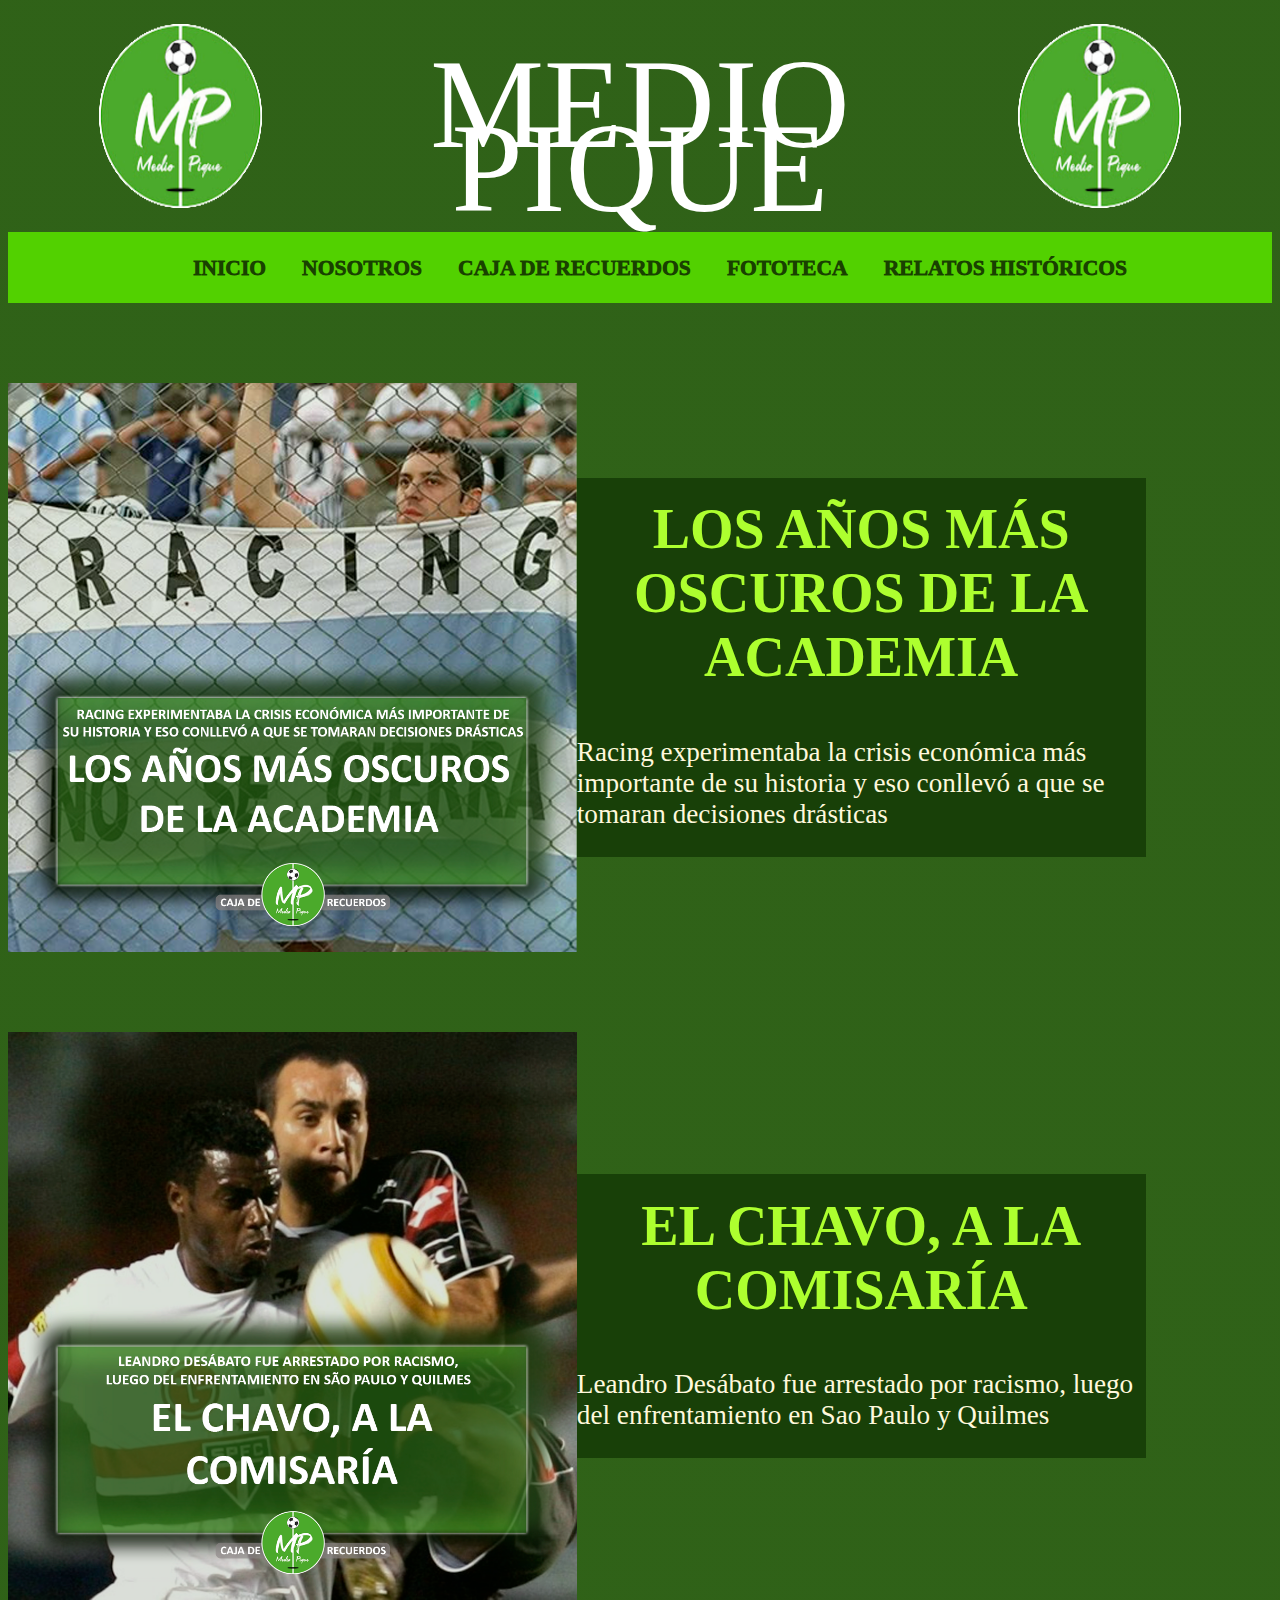
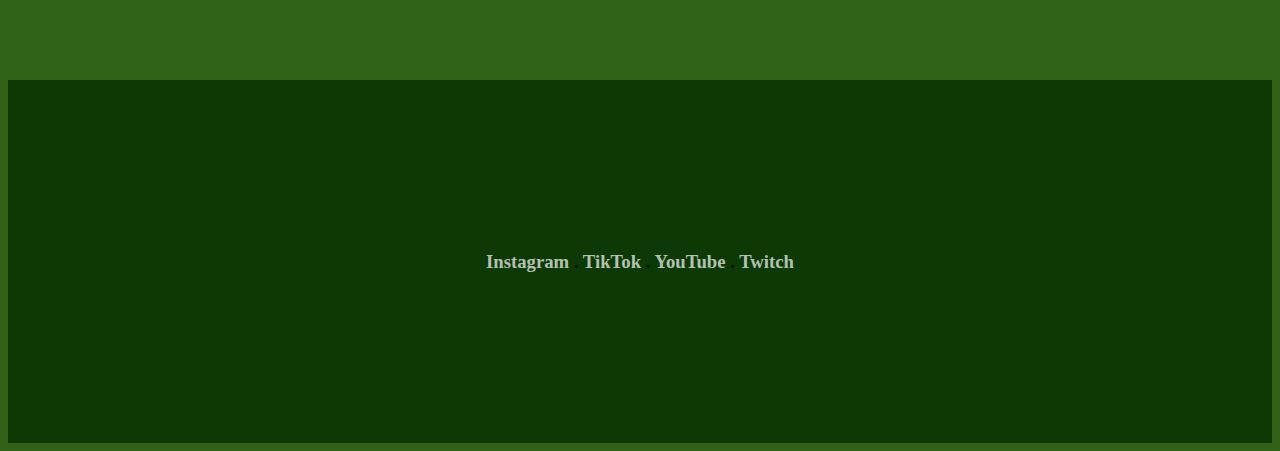
<file: paginas/cajaderecuerdos.html>
<html>

<head>

    <!-- Styles -->
    <link rel="stylesheet" href="../css/styles.css">
</head>

<title>MEDIO PIQUE - Caja de Recuerdos</title>
<meta name="description" content="Medio Pique es el sitio con la biblioteca más amplia acerca de la historia del fútbol argentino. 
  Proveemos los mejores recuerdos de los equipos y futbolistas que hicieron grande a nuestro fútbol">
<meta name="keywords"  content="EFEMÉRIDES, FÚTBOL ARGENTINO, LIONEL MESSI, DIEGO MARADONA, SELECCIÓN ARGENTINA">

<body>
  <div class="titulo">
    <img class="logo" src="../media/mediopique.png" alt="Logo">

    <h1 class="site-heading text-center text-white d-lg-block">
      <span class="site-heading-lower" style="color: white">MEDIO PIQUE</span>
    </h1>
    <img class="logo" src="../media/mediopique.png" alt="Logo">      
  </div>


 <!-- Navbar -->
 <nav id="mainNav">
  <div class="container">
    <div id="navbarResponsive">
      <ul class="navbar-nav">
        <li class="nav-item">
          <a class="nav-link" href="../index.html">INICIO</a>
        </li>
        <li class="nav-item">
          <a class="nav-link" href="./nosotros.html">NOSOTROS</a>
        </li>
            <li class="nav-item">
                <a class="nav-link" href="./cajaderecuerdos.html">CAJA DE RECUERDOS</a>  
            </li>
            <li class="nav-item">
                <a class="nav-link" href="./fototeca.html">FOTOTECA</a>
            </li>
            <li class="nav-item">
                <a class="nav-link" href="./relatos.html">RELATOS HISTÓRICOS</a>
            </li>
       
      </ul>
    </div>
  </div>
</nav>


 <!-- Heading -->
   <section class="page-section clearfix">
    <div class="container">
      <div class="intro-caja">
        <img class="intro-img-caja img-fluid mb-3 mb-lg-0 rounded" src="../media/Racing.png" alt="">
        <div class="intro-text-caja left-0 text-center bg-faded p-5 rounded">
          <h2 class="section-heading-caja mb-4" >
            <span class="section-heading-lower-caja" style="color: greenyellow"> LOS AÑOS MÁS OSCUROS DE LA ACADEMIA</span>
          </h2>
          <p class="mb-6-caja">Racing experimentaba la crisis económica más importante de su historia y eso conllevó a que 
            se tomaran decisiones drásticas
          </p>
         
        </div>
      </div>
    </div>
  </section>

   <!-- Heading -->
   <section class="page-section clearfix">
    <div class="container">
      <div class="intro-caja">
        <img class="intro-img-caja img-fluid mb-3 mb-lg-0 rounded" src="../media/Desabato.png" alt="">
        <div class="intro-text-caja left-0 text-center bg-faded p-5 rounded">
          <h2 class="section-heading-caja mb-4" >
            <span class="section-heading-lower-caja" style="color: greenyellow"> EL CHAVO, A LA COMISARÍA</span>
          </h2>
          <p class="mb-6-caja">Leandro Desábato fue arrestado por racismo, 
            luego del enfrentamiento en Sao Paulo y Quilmes
          </p>
         
        </div>
      </div>
    </div>
  </section>

    <!-- Footer -->
    <footer class="footer text-faded text-center py-5">
      <div class="container">
        <p class="m-0">
	        <a href="#" class="link">
	          <span class="fa-stack fa-lg">
	            <i class="fa fa-circle fa-stack-2x"></i>
	            <i class="fa fa-twitter fa-stack-1x fa-inverse"></i>
	          </span>
	        </a>
	        <a href="#" class="link">
	          <span class="fa-stack fa-lg">
	            <i class="fa fa-circle fa-stack-2x"></i>
	            <i class="fa fa-facebook fa-stack-1x fa-inverse"></i>
	          </span>
	        </a>
	        <a href="#" class="link">
	          <span class="fa-stack fa-lg">
	            <i class="fa fa-circle fa-stack-2x"></i>
	            <i class="fa fa-instagram fa-stack-1x fa-inverse"></i>
	          </span>
	        </a>
          <h3 class="m-0 mbt">
            <a href="https://www.instagram.com/medio_pique/" class="link">Instagram</a> . 
            <a href="https://www.tiktok.com/@medio_pique" class="link">TikTok</a> . 
            <a href="https://www.youtube.com/@medio_pique" class="link">YouTube</a> . 
          <a href="https://www.twitch.tv/mediopique" class="link">Twitch</a> 
        </h3>
      </div>
    </footer>
      </div>
	</footer>

  <!-- Bootstrap -->
  <link href="https://cdn.jsdelivr.net/npm/bootstrap@5.3.1/dist/css/bootstrap.min.css" rel="stylesheet" integrity="sha384-4bw+/aepP/YC94hEpVNVgiZdgIC5+VKNBQNGCHeKRQN+PtmoHDEXuppvnDJzQIu9" crossorigin="anonymous">
  <script src="https://cdn.jsdelivr.net/npm/bootstrap@5.3.1/dist/js/bootstrap.bundle.min.js" integrity="sha384-HwwvtgBNo3bZJJLYd8oVXjrBZt8cqVSpeBNS5n7C8IVInixGAoxmnlMuBnhbgrkm" crossorigin="anonymous"></script>



</body>


</html>
</file>
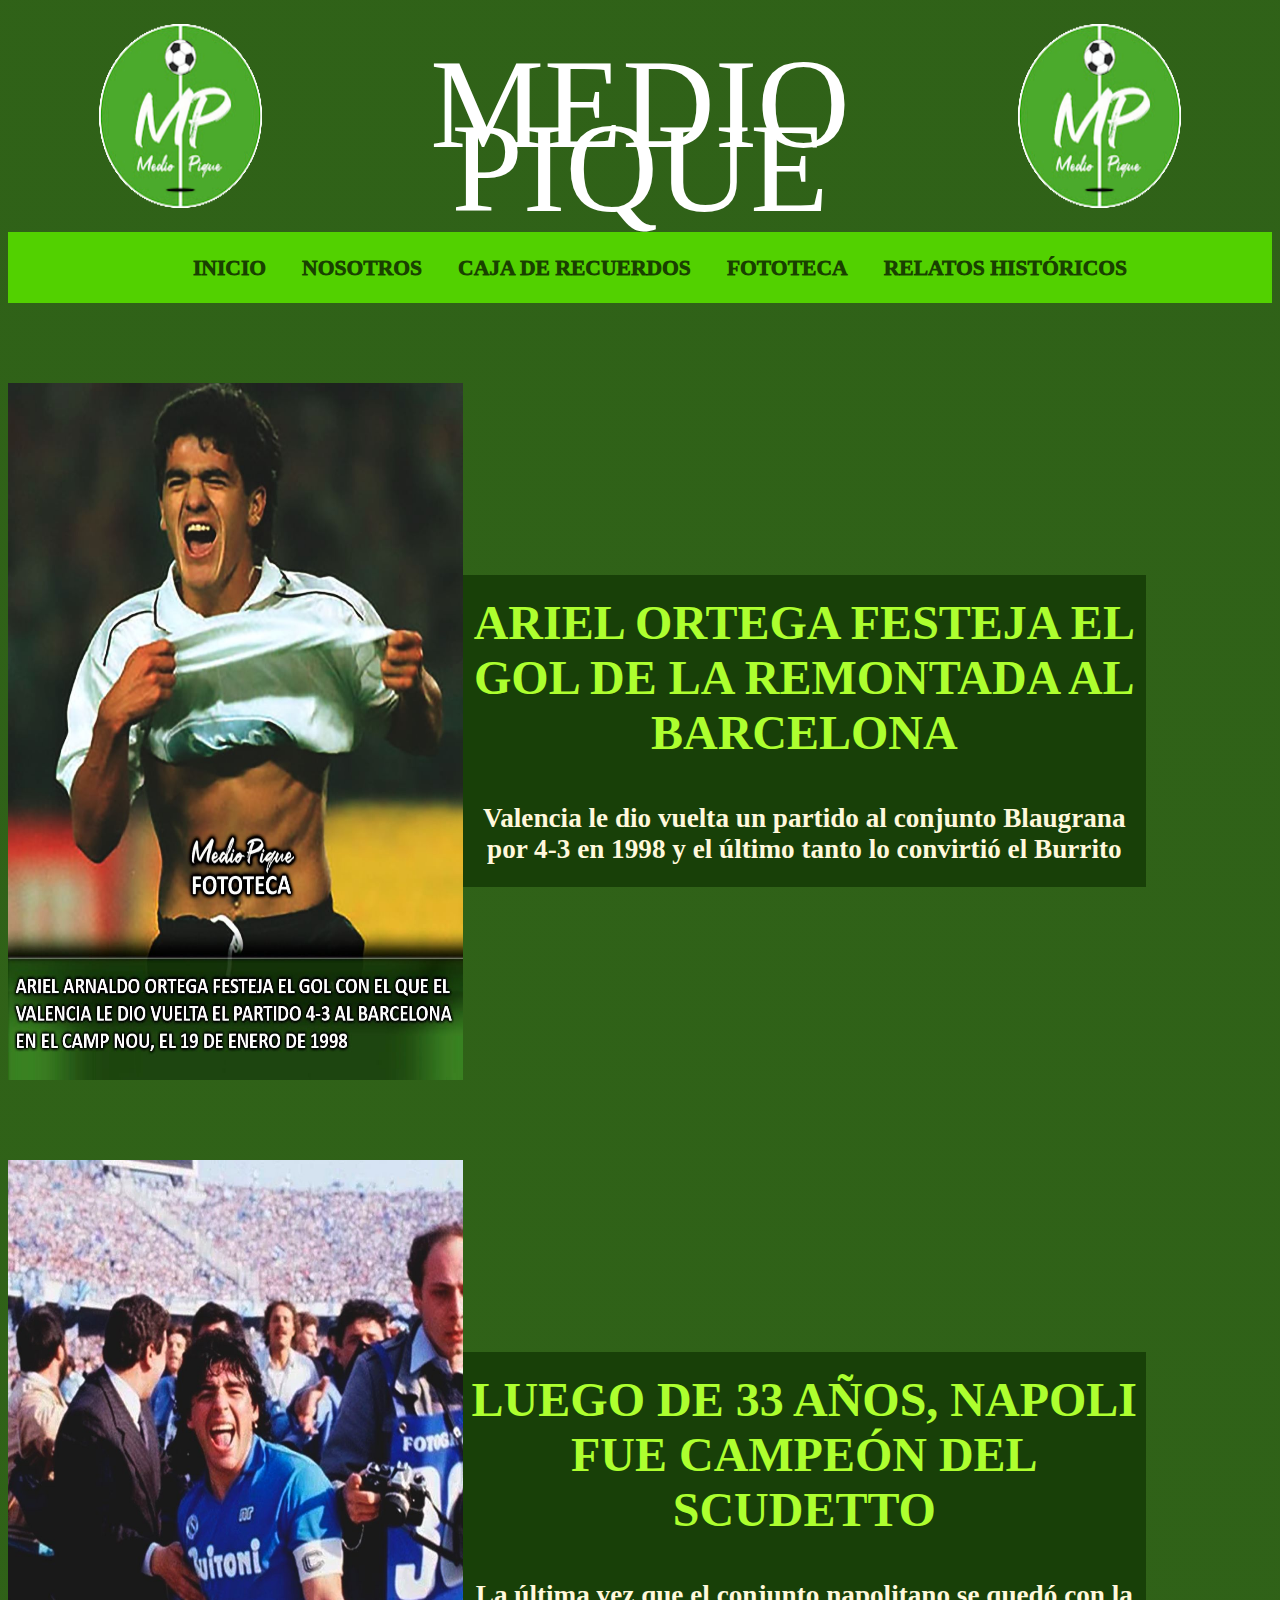
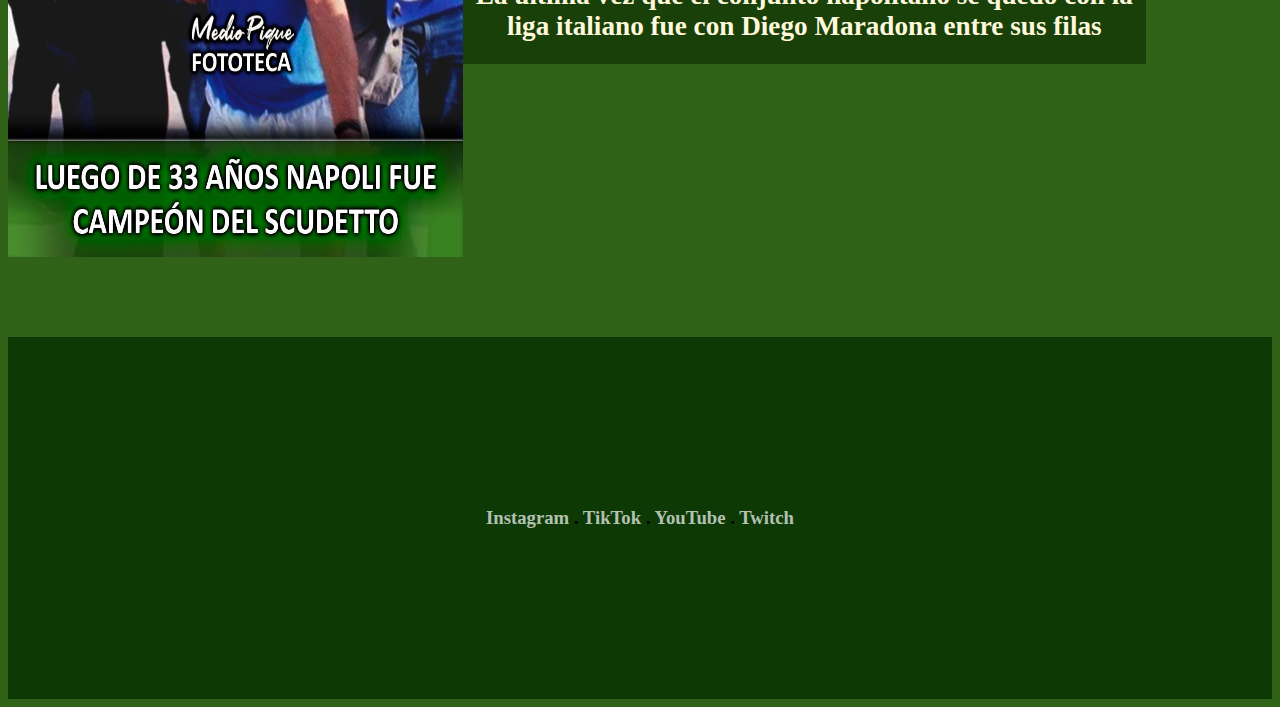
<file: paginas/fototeca.html>
<html>

<head>

    <!-- Styles -->
    <link rel="stylesheet" href="../css/styles.css">
</head>

<title>MEDIO PIQUE - Fototeca</title>
<meta name="description" content="Medio Pique es el sitio con la biblioteca más amplia acerca de la historia del fútbol argentino. 
  Proveemos los mejores recuerdos de los equipos y futbolistas que hicieron grande a nuestro fútbol">
<meta name="keywords"  content="EFEMÉRIDES, FÚTBOL ARGENTINO, LIONEL MESSI, DIEGO MARADONA, SELECCIÓN ARGENTINA">

<body>
  <div class="titulo">
    <img class="logo" src="../media/mediopique.png" alt="Logo">

    <h1 class="site-heading text-center text-white d-lg-block">
      <span class="site-heading-lower" style="color: white">MEDIO PIQUE</span>
    </h1>
    <img class="logo" src="../media/mediopique.png" alt="Logo">      
  </div>


 <!-- Navbar -->
 <nav id="mainNav">
  <div class="container">
    <div id="navbarResponsive">
      <ul class="navbar-nav">
        <li class="nav-item">
          <a class="nav-link" href="../index.html">INICIO</a>
        </li>
        <li class="nav-item">
          <a class="nav-link" href="./nosotros.html">NOSOTROS</a>
        </li>
            <li class="nav-item">
                <a class="nav-link" href="./cajaderecuerdos.html">CAJA DE RECUERDOS</a>  
            </li>
            <li class="nav-item">
                <a class="nav-link" href="./fototeca.html">FOTOTECA</a>
            </li>
            <li class="nav-item">
                <a class="nav-link" href="./relatos.html">RELATOS HISTÓRICOS</a>
            </li>
       
      </ul>
    </div>
  </div>
</nav>

 <!-- Heading -->
   <section class="page-section clearfix">
    <div class="container">
      <div class="intro-foto">
        <img class="intro-img-foto img-fluid mb-3 mb-lg-0 rounded" src="../media/Ortega.jpg" alt="Ariel Ortega" width="500" height="697">
        <div class="intro-text-foto left-0 text-center bg-faded p-5 rounded">
          <h2 class="section-heading-foto mb-4" width="">
            <span class="section-heading-lower-foto" style="color: greenyellow">Ariel Ortega festeja el gol de la remontada al Barcelona</span>
          </h2>
          <h2 class="mb-6-foto">Valencia le dio vuelta un partido al conjunto Blaugrana por 4-3 en 1998 y el último tanto lo convirtió el Burrito
          </h2>
         
        </div>
      </div>
    </div>
  </section>

   <!-- Heading -->
   <section class="page-section clearfix">
    <div class="container">
      <div class="intro-foto">
        <img class="intro-img-foto img-fluid mb-3 mb-lg-0 rounded" src="../media/Maradona.jpg" alt="Ariel Ortega" width="500" height="697">
        <div class="intro-text-foto left-0 text-center bg-faded p-5 rounded">
          <h2 class="section-heading-foto mb-4" >
            <span class="section-heading-lower-foto" style="color: greenyellow">LUEGO DE 33 AÑOS, NAPOLI FUE CAMPEÓN DEL SCUDETTO</span>
          </h2>
          <h2 class="mb-6-foto">La última vez que el conjunto napolitano se quedó con la liga italiano fue con Diego Maradona entre sus filas
          </h2>
         
        </div>
      </div>
    </div>
  </section>

      <!-- Footer -->
      <footer class="footer text-faded text-center py-5">
        <div class="container">
          <p class="m-0">
              <a href="#" class="link">
                <span class="fa-stack fa-lg">
                  <i class="fa fa-circle fa-stack-2x"></i>
                  <i class="fa fa-twitter fa-stack-1x fa-inverse"></i>
                </span>
              </a>
              <a href="#" class="link">
                <span class="fa-stack fa-lg">
                  <i class="fa fa-circle fa-stack-2x"></i>
                  <i class="fa fa-facebook fa-stack-1x fa-inverse"></i>
                </span>
              </a>
              <a href="#" class="link">
                <span class="fa-stack fa-lg">
                  <i class="fa fa-circle fa-stack-2x"></i>
                  <i class="fa fa-instagram fa-stack-1x fa-inverse"></i>
                </span>
              </a>
          </p>
          <h3 class="m-0 mbt">
            <a href="https://www.instagram.com/medio_pique/" class="link">Instagram</a> . 
            <a href="https://www.tiktok.com/@medio_pique" class="link">TikTok</a> . 
            <a href="https://www.youtube.com/@medio_pique" class="link">YouTube</a> . 
          <a href="https://www.twitch.tv/mediopique" class="link">Twitch</a> 
        </h3>
      </div>
    </footer>

    <!-- Bootstrap -->
  <link href="https://cdn.jsdelivr.net/npm/bootstrap@5.3.1/dist/css/bootstrap.min.css" rel="stylesheet" integrity="sha384-4bw+/aepP/YC94hEpVNVgiZdgIC5+VKNBQNGCHeKRQN+PtmoHDEXuppvnDJzQIu9" crossorigin="anonymous">
  <script src="https://cdn.jsdelivr.net/npm/bootstrap@5.3.1/dist/js/bootstrap.bundle.min.js" integrity="sha384-HwwvtgBNo3bZJJLYd8oVXjrBZt8cqVSpeBNS5n7C8IVInixGAoxmnlMuBnhbgrkm" crossorigin="anonymous"></script>

  
  </body>
  
  
  </html>
</file>
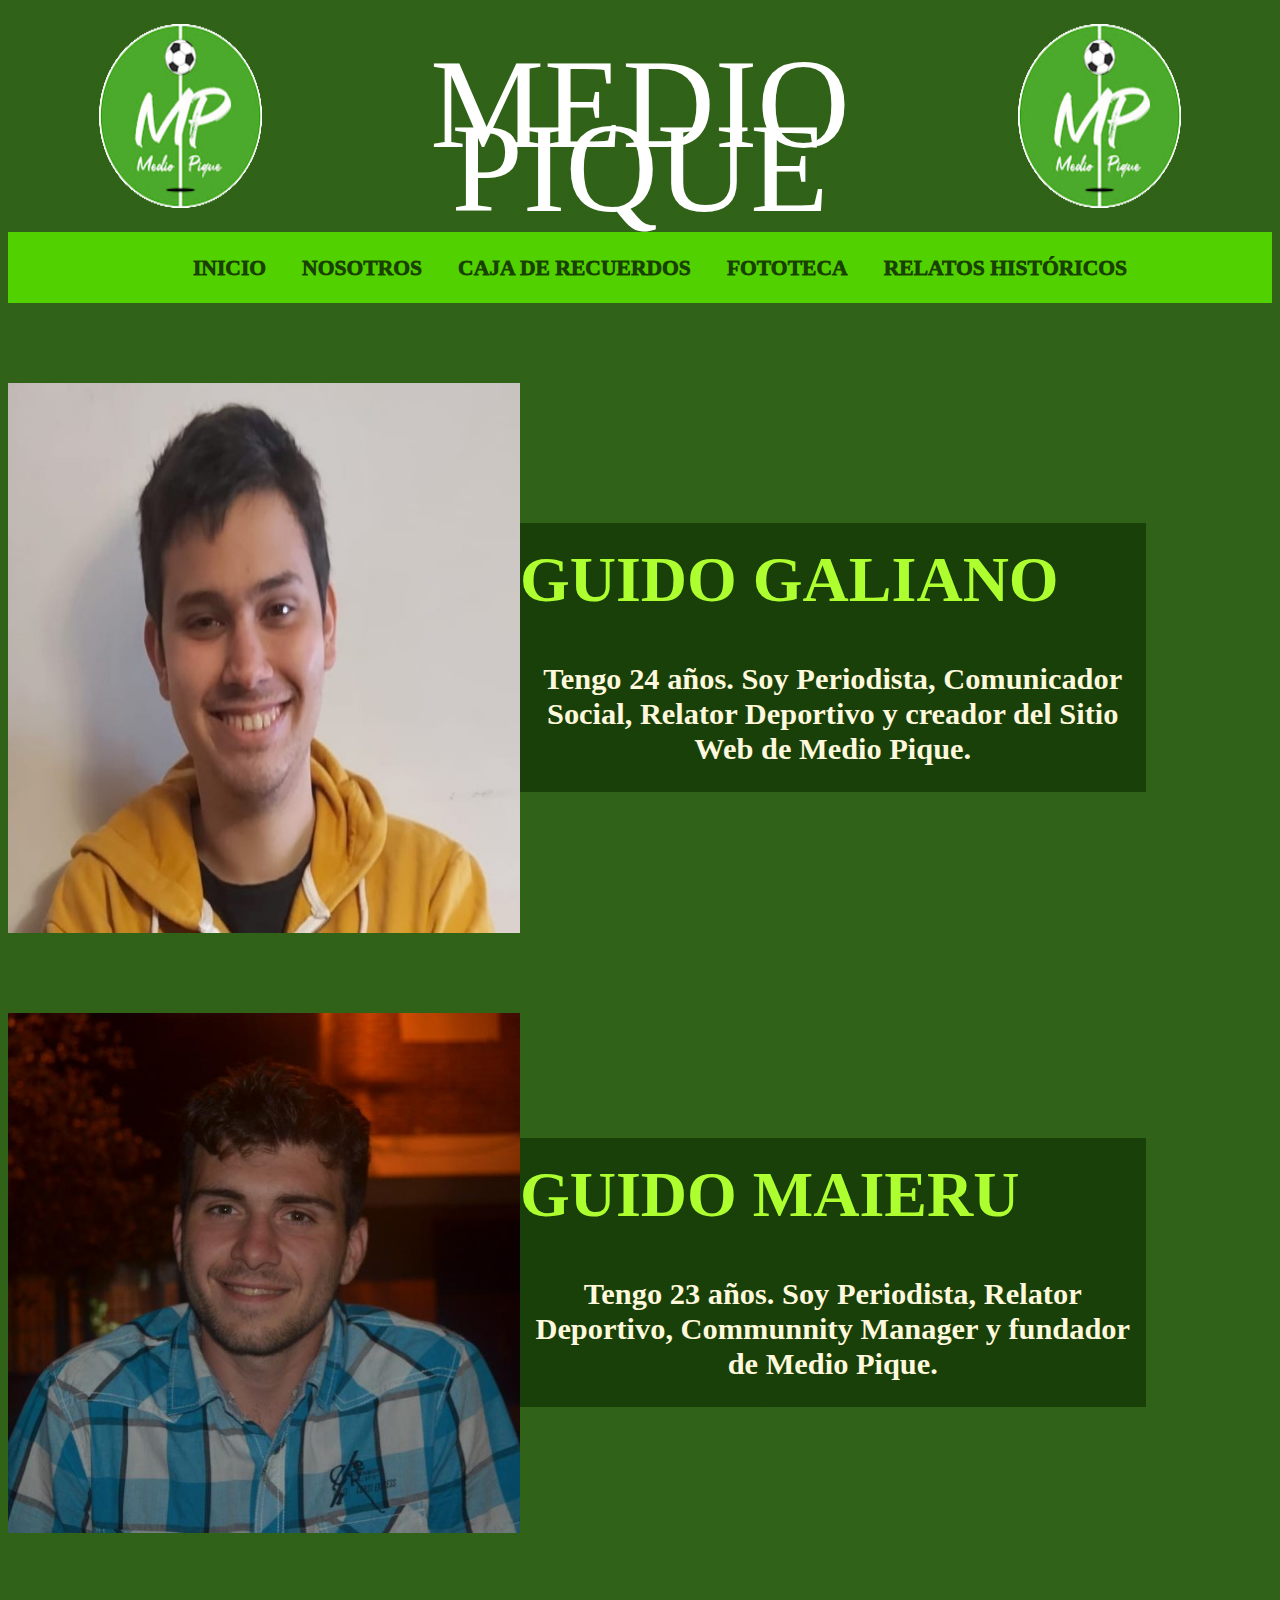
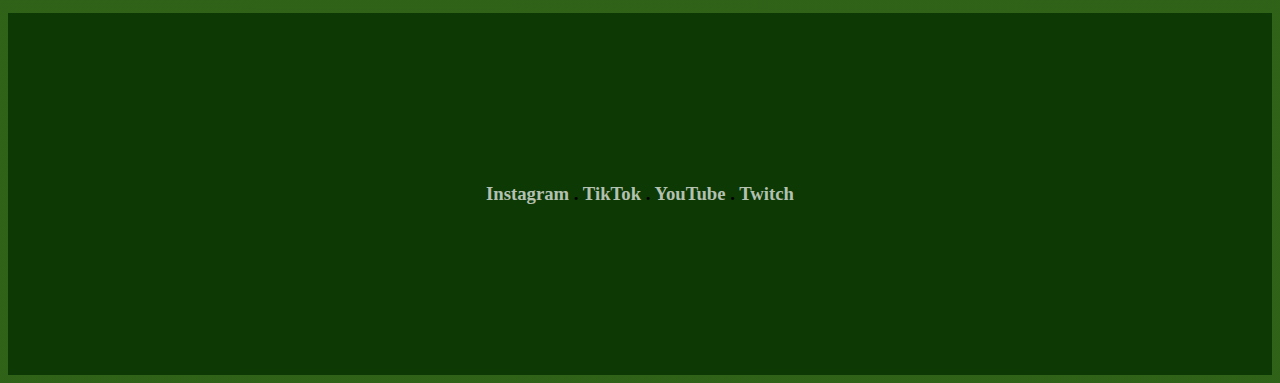
<file: paginas/nosotros.html>
<html>

<head>

    <!-- Styles -->
    <link rel="stylesheet" href="../css/styles.css">
</head>

<title>MEDIO PIQUE - Nosotros</title>
<meta name="description" content="Medio Pique es el sitio con la biblioteca más amplia acerca de la historia del fútbol argentino. 
  Proveemos los mejores recuerdos de los equipos y futbolistas que hicieron grande a nuestro fútbol">
<meta name="keywords"  content="EFEMÉRIDES, FÚTBOL ARGENTINO, LIONEL MESSI, DIEGO MARADONA, SELECCIÓN ARGENTINA">

<body>
  <div class="titulo">
    <img class="logo" src="../media/mediopique.png" alt="Logo">

    <h1 class="site-heading text-center text-white d-lg-block">
      <span class="site-heading-lower" style="color: white">MEDIO PIQUE</span>
    </h1>
    <img class="logo" src="../media/mediopique.png" alt="Logo">      
  </div>

 <!-- Navbar -->
 <nav id="mainNav">
  <div class="container">
    <div id="navbarResponsive">
      <ul class="navbar-nav">
        <li class="nav-item">
          <a class="nav-link" href="../index.html">INICIO</a>
        </li>
        <li class="nav-item">
          <a class="nav-link" href="./nosotros.html">NOSOTROS</a>
        </li>
            <li class="nav-item">
                <a class="nav-link" href="./cajaderecuerdos.html">CAJA DE RECUERDOS</a>  
            </li>
            <li class="nav-item">
                <a class="nav-link" href="./fototeca.html">FOTOTECA</a>
            </li>
            <li class="nav-item">
                <a class="nav-link" href="./relatos.html">RELATOS HISTÓRICOS</a>
            </li>
       
      </ul>
    </div>
  </div>
</nav>

 <!-- Heading -->
   <section class="page-section clearfix">    <div class="container">
      <div class="intro-nos">
        <img class="intro-img-nos img-fluid mb-3 mb-lg-0 rounded" src="../media/foto galiano2.jpg" alt="Guido Galiano" height="550">
        <div class="intro-text-nos left-0 text-center bg-faded p-5 rounded">
          <h2 class="section-heading-nos mb-4" >
            <span class="section-heading-lower-nos" style="color: greenyellow">Guido Galiano</span>
          </h2>
          <h2 class="mb-6-nos">Tengo 24 años. Soy Periodista, Comunicador Social, Relator Deportivo y creador del Sitio Web de Medio Pique.

          </h2>
         
        </div>
      </div>
    </div>
  </section>
  
  <section class="page-section clearfix">
    <div class="container">
      <div class="intro-nos">
        <img class="intro-img-nos img-fluid mb-3 mb-lg-0 rounded" src="../media/foto maieru.jpg" alt="Guido Maieru" width="-5" height="520">
        <div class="intro-text-nos left-0 text-center bg-faded p-5 rounded">
          <h2 class="section-heading-nos mb-4" >
            <span class="section-heading-lower-nos" style="color: greenyellow" class="containter ">Guido Maieru</span>
          </h2>
          <h2 class="mb-6-nos">Tengo 23 años. Soy Periodista, Relator Deportivo, Communnity Manager y fundador de Medio Pique.
          </h2>
         
        </div>
      </div>
    </div>
  </section>

      <!-- Footer -->
      <footer class="footer text-faded text-center py-5">
        <div class="container">
          <p class="m-0">
              <a href="#" class="link">
                <span class="fa-stack fa-lg">
                  <i class="fa fa-circle fa-stack-2x"></i>
                  <i class="fa fa-twitter fa-stack-1x fa-inverse"></i>
                </span>
              </a>
              <a href="#" class="link">
                <span class="fa-stack fa-lg">
                  <i class="fa fa-circle fa-stack-2x"></i>
                  <i class="fa fa-facebook fa-stack-1x fa-inverse"></i>
                </span>
              </a>
              <a href="#" class="link">
                <span class="fa-stack fa-lg">
                  <i class="fa fa-circle fa-stack-2x"></i>
                  <i class="fa fa-instagram fa-stack-1x fa-inverse"></i>
                </span>
              </a>
          </p>
          <h3 class="m-0 mbt">
              <a href="https://www.instagram.com/medio_pique/" class="link">Instagram</a> . 
              <a href="https://www.tiktok.com/@medio_pique" class="link">TikTok</a> . 
              <a href="https://www.youtube.com/@medio_pique" class="link">YouTube</a> . 
            <a href="https://www.twitch.tv/mediopique" class="link">Twitch</a> 
          </h3>
        </div>
      </footer>

      <!-- Bootstrap -->
    <link href="https://cdn.jsdelivr.net/npm/bootstrap@5.3.1/dist/css/bootstrap.min.css" rel="stylesheet" integrity="sha384-4bw+/aepP/YC94hEpVNVgiZdgIC5+VKNBQNGCHeKRQN+PtmoHDEXuppvnDJzQIu9" crossorigin="anonymous">
    <script src="https://cdn.jsdelivr.net/npm/bootstrap@5.3.1/dist/js/bootstrap.bundle.min.js" integrity="sha384-HwwvtgBNo3bZJJLYd8oVXjrBZt8cqVSpeBNS5n7C8IVInixGAoxmnlMuBnhbgrkm" crossorigin="anonymous"></script>
  
  </body>
  
  
  </html>
</file>
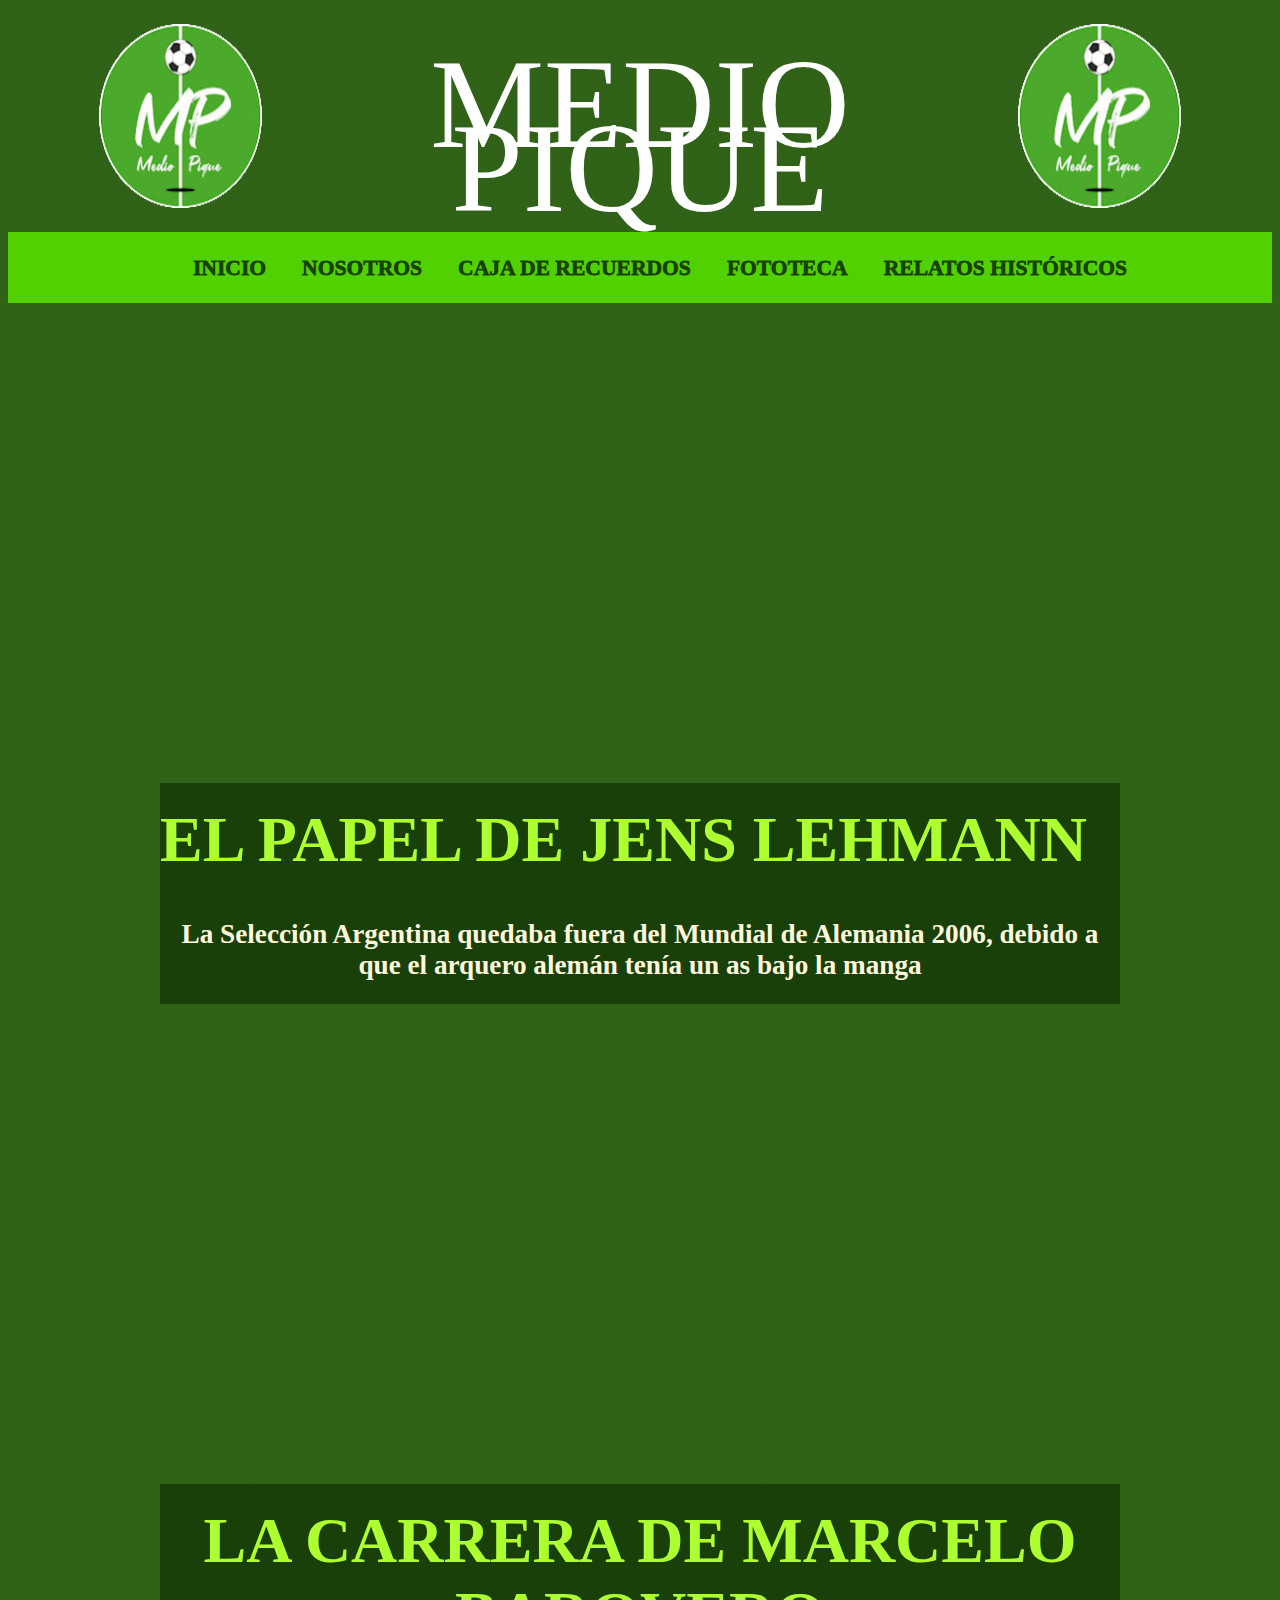
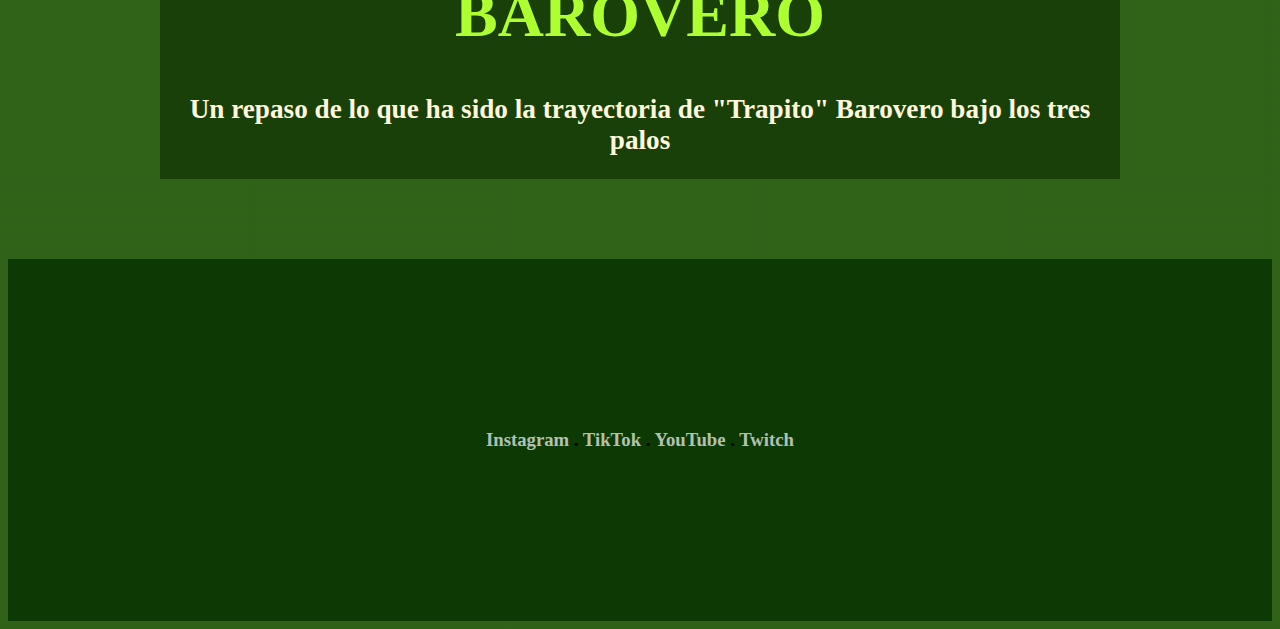
<file: paginas/relatos.html>
<html>

<head>

    <!-- Styles -->
    <link rel="stylesheet" href="../css/styles.css">
</head>

<title>MEDIO PIQUE - Relatos Históricos</title>
<meta name="description" content="Medio Pique es el sitio con la biblioteca más amplia acerca de la historia del fútbol argentino. 
  Proveemos los mejores recuerdos de los equipos y futbolistas que hicieron grande a nuestro fútbol">
<meta name="keywords"  content="EFEMÉRIDES, FÚTBOL ARGENTINO, LIONEL MESSI, DIEGO MARADONA, SELECCIÓN ARGENTINA">

<body>
  <div class="titulo">
    <img class="logo" src="../media/mediopique.png" alt="Logo">

    <h1 class="site-heading text-center text-white d-lg-block">
      <span class="site-heading-lower" style="color: white">MEDIO PIQUE</span>
    </h1>
    <img class="logo" src="../media/mediopique.png" alt="Logo">      
  </div>

 <!-- Navbar -->
 <nav id="mainNav">
  <div class="container">
    <div id="navbarResponsive">
      <ul class="navbar-nav">
        <li class="nav-item">
          <a class="nav-link" href="../index.html">INICIO</a>
        </li>
        <li class="nav-item">
          <a class="nav-link" href="./nosotros.html">NOSOTROS</a>
        </li>
            <li class="nav-item">
                <a class="nav-link" href="./cajaderecuerdos.html">CAJA DE RECUERDOS</a>  
            </li>
            <li class="nav-item">
                <a class="nav-link" href="./fototeca.html">FOTOTECA</a>
            </li>
            <li class="nav-item">
                <a class="nav-link" href="./relatos.html">RELATOS HISTÓRICOS</a>
            </li>
       
      </ul>
    </div>
  </div>
</nav>


 <!-- Heading -->
   <section class="page-section clearfix">
    <div class="container">
      <div class="intro-relato">
        <iframe src="https://www.youtube.com/embed/hoRhYWTioPo" title="YouTube video player" frameborder="0" allow="accelerometer; autoplay; clipboard-write; encrypted-media; gyroscope; picture-in-picture; web-share" allowfullscreen></iframe>
        <div class="intro-text-relato left-0 text-center bg-faded p-5 rounded">
          <h2 class="section-heading-relato mb-4" >
            <span class="section-heading-lower-relato" style="color: greenyellow">EL PAPEL DE JENS LEHMANN</span>
          </h2>
          <h2 class="mb-6-relato">La Selección Argentina quedaba fuera del Mundial de Alemania 2006, debido a que el arquero alemán tenía un as bajo la manga
          </>
         
        </div>
      </div>
    </div>
  </section>

  <section class="page-section clearfix">
    <div class="container">
      <div class="intro-relato">
        <iframe src="https://www.youtube.com/embed/6Hn3PEoYyTc" title="YouTube video player" frameborder="0" allow="accelerometer; autoplay; clipboard-write; encrypted-media; gyroscope; picture-in-picture; web-share" allowfullscreen></iframe>
        <div class="intro-text-relato left-0 text-center bg-faded p-5 rounded">
          <h2 class="section-heading-relato mb-4" >
            <span class="section-heading-lower-relato" style="color: greenyellow">LA CARRERA DE MARCELO BAROVERO</span>
          </h2>
          <h2 class="mb-6-relato" style="text-align: center">Un repaso de lo que ha sido la trayectoria de "Trapito" Barovero bajo los tres palos
          </h2>
         
        </div>
      </div>
    </div>
  </section>


      <!-- Footer -->
      <footer class="footer text-faded text-center py-5">
        <div class="container">
          <p class="m-0">
            <a href="#" class="link">
              <span class="fa-stack fa-lg">
                <i class="fa fa-circle fa-stack-2x"></i>
                <i class="fa fa-twitter fa-stack-1x fa-inverse"></i>
              </span>
            </a>
            <a href="#" class="link">
              <span class="fa-stack fa-lg">
                <i class="fa fa-circle fa-stack-2x"></i>
                <i class="fa fa-facebook fa-stack-1x fa-inverse"></i>
              </span>
            </a>
            <a href="#" class="link">
              <span class="fa-stack fa-lg">
                <i class="fa fa-circle fa-stack-2x"></i>
                <i class="fa fa-instagram fa-stack-1x fa-inverse"></i>
              </span>
            </a>
            <h3 class="m-0 mbt">
              <a href="https://www.instagram.com/medio_pique/" class="link">Instagram</a> . 
              <a href="https://www.tiktok.com/@medio_pique" class="link">TikTok</a> . 
              <a href="https://www.youtube.com/@medio_pique" class="link">YouTube</a> . 
            <a href="https://www.twitch.tv/mediopique" class="link">Twitch</a> 
          </h3>
        </div>
      </footer>

        </div>
    </footer>

    <!-- Bootstrap -->
    <link href="https://cdn.jsdelivr.net/npm/bootstrap@5.3.1/dist/css/bootstrap.min.css" rel="stylesheet" integrity="sha384-4bw+/aepP/YC94hEpVNVgiZdgIC5+VKNBQNGCHeKRQN+PtmoHDEXuppvnDJzQIu9" crossorigin="anonymous">
    <script src="https://cdn.jsdelivr.net/npm/bootstrap@5.3.1/dist/js/bootstrap.bundle.min.js" integrity="sha384-HwwvtgBNo3bZJJLYd8oVXjrBZt8cqVSpeBNS5n7C8IVInixGAoxmnlMuBnhbgrkm" crossorigin="anonymous"></script>
  
  </body>
  
  
  </html>
</file>
<file: css/styles.css>
@charset "UTF-8";
a {
  text-decoration: none; /* Define si el texto va a estar subrayado (underline), si va estar subrayado por arriba (overline) o tachando el texto (line-through) */
  color: greenyellow;
  text-transform: none;
  transition: 0.3s ease;
  flex-direction: row;
}

ul {
  display: flex;
  flex-wrap: wrap;
  list-style: none;
  justify-content: center;
  font-size: 1.5rem;
  align-items: center;
}
ul li {
  text-decoration: none; /* Define si el texto va a estar subrayado (underline), si va estar subrayado por arriba (overline) o tachando el texto (line-through) */
  margin: 0 0.75em 0 0.75em; /* Separación entre el borde y el afuera de la caja. Es parte del espacio externo. */
}
ul:hover a {
  color: #575757;
}
ul:hover a:hover {
  color: #8EAAFB;
}

@media (max-width: 992px) {
  a {
    text-decoration: none; /* Define si el texto va a estar subrayado (underline), si va estar subrayado por arriba (overline) o tachando el texto (line-through) */
    color: greenyellow;
    text-transform: none;
    transition: 0.3s ease;
    margin-top: 1.2rem;
  }
  ul {
    display: flex;
    flex-wrap: wrap;
    list-style: none;
    justify-content: center;
    font-size: 1.5rem;
    align-items: center;
    margin-left: -5rem;
  }
  ul li {
    text-decoration: none; /* Define si el texto va a estar subrayado (underline), si va estar subrayado por arriba (overline) o tachando el texto (line-through) */
    margin: 0 0.75em 0 0.75em; /* Separación entre el borde y el afuera de la caja. Es parte del espacio externo. */
  }
  ul:hover a {
    color: #575757;
  }
  ul:hover a:hover {
    color: #8EAAFB;
  }
}
/* Para el cuerpo del HTML */
body {
  font-family: "Lora"; /* Define el tipo de Letra */
  background: linear-gradient(rgba(28, 83, 2, 0.915), rgba(28, 83, 2, 0.915));
}

h1, h2, h3, h4, h5, h6 {
  font-family: "Raleway";
  text-align: center; /* Define si va estar a la derecha, al medio, a la izquiera y justificado */
}

@media (max-width: 600px) {
  h1, h2, h3, h4, h5, h6 {
    font-family: "Raleway";
    text-align: center; /* Define si va estar a la derecha, al medio, a la izquiera y justificado */
    white-space: nowrap;
  }
}
.titulo {
  display: flex;
  justify-content: center;
  margin-bottom: 1.5rem;
  margin-top: 1.5rem;
}

.logo {
  margin-left: 10.5rem;
  margin-right: 10.5rem;
}

.site-heading {
  margin-top: 3rem;
  margin-bottom: 0.5rem;
  text-transform: uppercase;
  line-height: 7;
  font-family: "Raleway"; /* Define el tipo de letra */
  text-align: center; /* Define si va estar a la derecha, al medio, a la izquiera y justificado */
  display: flex;
  margin: left;
  justify-content: center;
}
.site-heading .site-heading-upper {
  display: block;
  font-size: 2rem; /* Define el tamaño de la letra */
  font-weight: 800; /* Define si es negrita o normal de la letra */
  display: inline;
  text-align: center;
}
.site-heading .site-heading-lower {
  font-size: 8rem; /* Define el tamaño de la letra */
  font-weight: 100; /* Define si es negrita o normal de la letra */
  line-height: 4rem;
  display: inline;
  text-align: center; /* Define si va estar a la derecha, al medio, a la izquiera y justificado */
}

@media (max-width: 992px) {
  .site-heading {
    margin-top: 3rem;
    margin-bottom: 0.5rem;
    text-transform: uppercase;
    line-height: 7;
    font-family: "Raleway"; /* Define el tipo de letra */
    text-align: center; /* Define si va estar a la derecha, al medio, a la izquiera y justificado */
    display: flex;
    margin: left;
    justify-content: center;
  }
  .site-heading .site-heading-lower {
    font-size: 4.8rem;
    line-height: 3rem;
    display: row;
    text-align: center;
    white-space: nowrap;
  }
  .logo {
    margin-left: 3rem;
    margin-right: 3rem;
  }
}
.page-section {
  margin-top: 5rem;
  margin-bottom: 5rem;
}

.section-heading {
  text-transform: uppercase;
  display: inline-block;
}
.section-heading .section-heading-upper {
  display: block;
  font-size: 1.3rem; /* Define el tamaño de la letra */
  font-weight: 800; /* Define si es negrita o normal de la letra */
  padding-bottom: 0.5rem;
}
.section-heading .section-heading-lower {
  display: block;
  font-size: 2.8rem; /* Define el tamaño de la letra */
  font-weight: 800; /* Define si es negrita o normal de la letra */
}
.section-heading .section-heading-under {
  display: block;
  font-size: 1rem; /* Define el tamaño de la letra */
  text-transform: none;
  font-weight: 300; /* Define si es negrita o normal de la letra */
  margin-top: 5rem;
}

.section-heading-caja {
  text-transform: uppercase;
  display: inline-block;
}
.section-heading-caja .section-heading-upper-caja {
  display: block;
  font-size: 30rem; /* Define el tamaño de la letra */
  font-weight: 800; /* Define si es negrita o normal de la letra */
  padding-bottom: 0.5rem;
}
.section-heading-caja .section-heading-lower-caja {
  display: block;
  font-size: 3.5rem; /* Define el tamaño de la letra */
  font-weight: 800; /* Define si es negrita o normal de la letra */
}
.section-heading-caja .section-heading-under-caja {
  display: block;
  font-size: 1rem; /* Define el tamaño de la letra */
  text-transform: none;
  font-weight: 300; /* Define si es negrita o normal de la letra */
  margin-top: 5rem;
}

.section-heading-foto {
  text-transform: uppercase;
  display: inline-block;
}
.section-heading-foto .section-heading-upper-foto {
  display: block;
  font-size: 10rem; /* Define el tamaño de la letra */
  font-weight: 800; /* Define si es negrita o normal de la letra */
  padding-bottom: 0.5rem;
}
.section-heading-foto .section-heading-lower-foto {
  display: block;
  font-size: 3rem; /* Define el tamaño de la letra */
  font-weight: 800; /* Define si es negrita o normal de la letra */
}
.section-heading-foto .section-heading-under-foto {
  display: block;
  font-size: 1rem; /* Define el tamaño de la letra */
  text-transform: none;
  font-weight: 300; /* Define si es negrita o normal de la letra */
  margin-top: 5rem;
}

.section-heading-nos {
  text-transform: uppercase;
  display: inline-block;
}
.section-heading-nos .section-heading-upper-nos {
  display: block;
  font-size: 30rem; /* Define el tamaño de la letra */
  font-weight: 800; /* Define si es negrita o normal de la letra */
  padding-bottom: 0.5rem;
}
.section-heading-nos .section-heading-lower-nos {
  display: block;
  font-size: 4rem; /* Define el tamaño de la letra */
  font-weight: 800; /* Define si es negrita o normal de la letra */
}
.section-heading-nos .section-heading-under-nos {
  display: block;
  font-size: 1rem; /* Define el tamaño de la letra */
  text-transform: none;
  font-weight: 300; /* Define si es negrita o normal de la letra */
  margin-top: 5rem;
}

.section-heading-relato {
  text-transform: uppercase;
  display: inline-block;
}
.section-heading-relato .section-heading-upper-relato {
  display: block;
  font-size: 30rem; /* Define el tamaño de la letra */
  font-weight: 800; /* Define si es negrita o normal de la letra */
  padding-bottom: 0.5rem;
}
.section-heading-relato .section-heading-lower-relato {
  display: block;
  font-size: 4rem; /* Define el tamaño de la letra */
  font-weight: 800; /* Define si es negrita o normal de la letra */
}
.section-heading-relato .section-heading-under-relato {
  display: block;
  font-size: 1rem; /* Define el tamaño de la letra */
  text-transform: none;
  font-weight: 300; /* Define si es negrita o normal de la letra */
  margin-top: 5rem;
}

.mb-6 {
  font-size: 1.4rem;
}

.mb-6-caja {
  font-size: 1.7rem;
}

.mb-6-foto {
  font-size: 1.7rem;
}

.mb-6-nos {
  font-size: 1.9rem;
}

.mb-6-relato {
  font-size: 1.7rem;
}

@media (max-width: 992px) {
  .section-heading {
    text-transform: uppercase;
    display: inline-block;
  }
  .section-heading .section-heading-lower {
    display: block;
    font-size: 2.4rem; /* Define el tamaño de la letra */
    font-weight: 800; /* Define si es negrita o normal de la letra */
  }
  .section-heading .section-heading-upper {
    display: block;
    font-size: 1.4rem; /* Define el tamaño de la letra */
    font-weight: 800; /* Define si es negrita o normal de la letra */
    padding-bottom: 0.5rem;
  }
  .section-heading .section-heading-under {
    display: block;
    font-size: 20rem; /* Define el tamaño de la letra */
    text-transform: none;
    font-weight: 300; /* Define si es negrita o normal de la letra */
    margin-top: 50rem;
  }
  .mb-6 {
    font-size: 1.45rem;
  }
  .mb-0 {
    font-size: 1.6rem;
  }
  .section-heading-caja {
    text-transform: uppercase;
    display: inline-block;
    margin: 6rem;
  }
  .section-heading-caja .section-heading-lower-caja {
    margin-top: -60%;
    display: block;
    font-size: 2rem; /* Define el tamaño de la letra */
    font-weight: 800; /* Define si es negrita o normal de la letra */
  }
  .section-heading-caja .section-heading-under-caja {
    display: block;
    margin-top: 50rem;
    font-size: 100rem; /* Define el tamaño de la letra */
    text-transform: none;
    font-weight: 300; /* Define si es negrita o normal de la letra */
  }
  .section-heading-foto {
    text-transform: uppercase;
    display: inline-block;
    width: 20rem;
    margin-top: 10rem;
  }
  .section-heading-foto .section-heading-lower-foto {
    margin-top: -50%;
    display: block;
    font-size: 2rem; /* Define el tamaño de la letra */
    font-weight: 800; /* Define si es negrita o normal de la letra */
  }
  .section-heading-foto .section-heading-under-foto {
    display: block;
    margin-top: 50rem;
    font-size: 100rem; /* Define el tamaño de la letra */
    text-transform: none;
    font-weight: 300; /* Define si es negrita o normal de la letra */
  }
  .section-heading-nos {
    text-transform: uppercase;
    display: inline-block;
    margin: 6rem;
  }
  .section-heading-nos .section-heading-lower-nos {
    margin-top: -65%;
    display: block;
    font-size: 2.5rem; /* Define el tamaño de la letra */
    font-weight: 800; /* Define si es negrita o normal de la letra */
  }
  .section-heading-nos .section-heading-under-nos {
    display: block;
    margin-top: 50rem;
    font-size: 100rem; /* Define el tamaño de la letra */
    text-transform: none;
    font-weight: 300; /* Define si es negrita o normal de la letra */
  }
  .section-heading-relato {
    text-transform: uppercase;
    display: inline-block;
    margin: 6rem;
  }
  .section-heading-relato .section-heading-lower-relato {
    margin-top: -60%;
    display: block;
    margin-left: -1rem;
    margin-top: -7rem;
    font-size: 2.4rem; /* Define el tamaño de la letra */
    font-weight: 800; /* Define si es negrita o normal de la letra */
  }
  .section-heading-relato .section-heading-under-relato {
    display: block;
    margin-top: 50rem;
    font-size: 100rem; /* Define el tamaño de la letra */
    text-transform: none;
    font-weight: 300; /* Define si es negrita o normal de la letra */
  }
  .mb-6-caja {
    font-size: 1.6rem;
    margin-top: -4%;
  }
  .mb-6-foto {
    font-size: 1.6rem;
    margin-top: -5%;
  }
  .mb-6-nos {
    font-size: 1.7rem;
    margin-top: -1rem;
  }
  .mb-6-relato {
    font-size: 1.9rem;
    margin-top: -0.8rem;
  }
}
#mainNav {
  background-color: rgb(82, 209, 0); /* Define el color del fondo */
  font-family: "Raleway";
  width: 100%;
  height: 8%;
  align-items: center;
  display: flex;
  justify-content: center;
}
#mainNav .navbar-nav {
  flex-direction: row;
}
#mainNav .navbar-nav .nav-item .nav-link {
  color: rgba(0, 0, 0, 0.7);
  font-weight: 1000; /* Define si es negrita o normal de la letra */
  flex-direction: row;
}

@media (min-width: 992px) {
  #mainNav .navbar-nav .nav-item .nav-link:hover {
    color: rgb(151, 252, 88);
    text-decoration: underline; /* Define si el texto va a estar subrayado (underline), si va estar subrayado por arriba (overline) o tachando el texto (line-through) */
    display: inline;
    flex-direction: row;
  }
  #mainNav .navbar-nav .nav-item.active .nav-link:hover {
    color: #ffffff;
    text-decoration: underline; /* Define si el texto va a estar subrayado (underline), si va estar subrayado por arriba (overline) o tachando el texto (line-through) */
  }
}
@media (max-width: 992px) {
  #mainNav {
    font-family: "Raleway";
    background-color: rgb(82, 209, 0); /* Define el color del fondo */
    width: 100%;
    align-items: center;
    display: flex;
    justify-content: center;
    flex-direction: column;
    height: auto;
  }
  #mainNav .navbar-nav {
    flex-direction: column;
    width: 120%;
  }
}
@media (min-width: 400px) {
  #mainNav .navbar-nav .nav-item .nav-link {
    color: rgba(0, 0, 0, 0.7);
    font-weight: 1000; /* Define si es negrita o normal de la letra */
    flex-direction: row;
    font-size: 90%;
  }
}
@media (min-width: 1200px) {
  .intro .intro-text {
    width: 70%; /* ancho */
  }
}
.btn-xl {
  font-weight: 700; /* Define si es negrita o normal de la letra */
  font-size: 0.8rem; /* Define el tamaño de la letra */
  padding-top: 1.5rem;
  padding-bottom: 1.5rem;
  padding-left: 250rem;
  padding-right: 2rem;
}

@media (max-width: 992px) {
  #mainNav {
    font-family: "Raleway";
    background-color: rgb(82, 209, 0); /* Define el color del fondo */
    width: 100%;
    align-items: center;
    display: flex;
    justify-content: center;
    flex-direction: column;
    height: auto;
  }
  #mainNav .navbar-nav {
    flex-direction: column;
    width: 120%;
  }
}
@media (min-width: 400px) {
  #mainNav .navbar-nav .nav-item .nav-link {
    color: rgba(0, 0, 0, 0.7);
    font-weight: 1000; /* Define si es negrita o normal de la letra */
    flex-direction: row;
    font-size: 90%;
  }
}
@media (min-width: 1200px) {
  .intro .intro-text {
    width: 70%; /* ancho */
  }
}
.btn-xl {
  font-weight: 700; /* Define si es negrita o normal de la letra */
  font-size: 0.8rem; /* Define el tamaño de la letra */
  padding-top: 1.5rem;
  padding-bottom: 1.5rem;
  padding-left: 250rem;
  padding-right: 2rem;
}

.intro {
  display: flex;
  align-items: center;
  justify-content: center;
}

.intro-caja {
  display: flex;
  align-items: center;
  width: 90%;
}

.intro-foto {
  display: flex;
  align-items: center;
  width: 90%;
}

.intro-nos {
  display: flex;
  align-items: center;
  width: 90%;
}

.intro-relato {
  display: flex;
  align-items: center;
  width: 100%;
  justify-content: center;
}

iframe {
  width: 50rem;
  height: 25rem;
}

@media (min-width: 400px) {
  .intro-img {
    width: 80%;
  }
  .intro-text {
    background-color: rgb(24, 64, 8);
    color: cornsilk; /* Define el color del texto de abajo */
  }
  .intro-img-caja {
    width: 50%;
  }
  .intro-text-caja {
    background-color: rgb(24, 64, 8);
    color: cornsilk; /* Define el color del texto de abajo */
  }
  .intro-img-foto {
    width: 40%;
  }
  .intro-text-foto {
    background-color: rgb(24, 64, 8);
    color: cornsilk; /* Define el color del texto de abajo */
    width: 100%;
  }
  .intro-img-nos {
    width: 45%;
  }
  .intro-text-nos {
    background-color: rgb(24, 64, 8);
    color: cornsilk; /* Define el color del texto de abajo */
  }
  .intro-relato {
    display: flex;
    align-items: center;
    width: 100%;
    flex-direction: column;
  }
  .intro-img-relato {
    width: 50%;
  }
  .intro-text-relato {
    background-color: rgb(24, 64, 8);
    color: cornsilk; /* Define el color del texto de abajo */
    width: 60rem;
  }
}
/* Para modificar la imagen */
@media (max-width: 992px) {
  .intro {
    display: flex;
    justify-content: center;
  }
  .intro .intro-img {
    width: 80%; /* ancho */
    height: 0%;
  }
  .intro .intro-text {
    margin-left: 10px;
    background-color: rgb(24, 64, 8); /* Define el color del fondo */
    color: cornsilk; /* Define el color del texto de abajo */
    position: relative;
    height: 420px; /* alto del recuadro verde el título y subtítulo */
  }
  .intro .intro-text .intro-button {
    width: 100%; /* ancho */
    left: 0;
    position: absolute;
    bottom: -2rem;
  }
  .intro-caja {
    display: flex;
    align-items: center;
    width: 100%;
    margin-left: -3rem;
  }
  .intro-caja .intro-img-caja {
    width: 55%; /* ancho */
    height: 50%;
  }
  .intro-caja .intro-text-caja {
    margin-left: 10px;
    background-color: rgb(24, 64, 8); /* Define el color del fondo */
    color: cornsilk; /* Define el color del texto de abajo */
    position: relative;
    width: 480px;
    height: 400px; /* alto del recuadro verde el título y subtítulo */
  }
  .intro-caja .intro-text-caja .intro-button-caja {
    width: 100%; /* ancho */
    left: 0;
    position: absolute;
    bottom: -2rem;
  }
  .intro-foto {
    display: flex;
    align-items: center;
    width: 100%;
    margin-left: -3rem;
  }
  .intro-foto .intro-img-foto {
    width: 56%; /* ancho */
    height: 50%;
  }
  .intro-foto .intro-text-foto {
    margin-left: 10px;
    margin-top: 1px;
    background-color: rgb(24, 64, 8); /* Define el color del fondo */
    color: cornsilk; /* Define el color del texto de abajo */
    position: relative;
    width: 500px;
    height: 360px; /* alto del recuadro verde el título y subtítulo */
  }
  .intro-foto .intro-text-foto .intro-button-foto {
    width: 100%; /* ancho */
    left: 0;
    position: absolute;
    bottom: -2rem;
  }
  .intro-nos {
    display: flex;
    align-items: center;
    width: 100%;
    margin-left: -3rem;
  }
  .intro-nos .intro-img-nos {
    width: 21rem; /* ancho */
  }
  .intro-nos .intro-text-nos {
    margin-left: 10px;
    margin-top: 1px;
    background-color: rgb(24, 64, 8); /* Define el color del fondo */
    color: cornsilk; /* Define el color del texto de abajo */
    position: relative;
    font-size: 1.1rem;
    width: 450px;
    height: 290px; /* alto del recuadro verde el título y subtítulo */
  }
  .intro-nos .intro-text-nos .intro-button-nos {
    width: 100%; /* ancho */
    left: 0;
    position: absolute;
    bottom: -2rem;
  }
  .intro-relato .intro-img-relato {
    width: 21rem; /* ancho */
  }
  .intro-relato .intro-text-relato {
    margin-left: 10px;
    margin-top: 1px;
    background-color: rgb(24, 64, 8); /* Define el color del fondo */
    color: cornsilk; /* Define el color del texto de abajo */
    position: relative;
    font-size: 1.1rem;
    width: 580px;
    height: 320px; /* alto del recuadro verde el título y subtítulo */
  }
  .intro-relato .intro-text-nos .intro-button-relato {
    width: 100%; /* ancho */
    left: 0;
    position: absolute;
    bottom: -2rem;
  }
}
.contada {
  height: 600px;
  background-color: rgb(242, 245, 240);
  display: flex;
  justify-content: center;
  align-items: center;
}
.contada .contada-inner {
  width: 100%;
  height: 34%;
  font-size: 130%;
  text-align: center;
  position: relative;
  padding: 10rem;
  margin: 3rem; /* Separación entre el borde y el afuera de la caja. Es parte del espacio externo. */
  margin-top: 17.5rem;
  margin-left: 0.2rem;
  background-color: rgb(1, 78, 9); /* Define el color del fondo */
  color: cornsilk;
  display: flex;
  flex-direction: column;
  justify-content: center;
}

@media (max-width: 992px) {
  .contada {
    height: 400px;
    background-color: rgb(242, 245, 240);
    display: flex;
    justify-content: center;
    align-items: center;
  }
  .contada .contada-inner {
    width: 100%;
    height: 60%;
    font-size: 130%;
    text-align: center;
    position: relative;
    padding: 4rem;
    margin: 2rem; /* Separación entre el borde y el afuera de la caja. Es parte del espacio externo. */
    margin-top: 6rem;
    margin-left: 0.5rem;
    background-color: rgb(1, 78, 9); /* Define el color del fondo */
    color: cornsilk;
    display: flex;
    flex-direction: column;
    justify-content: center;
  }
  iframe {
    width: 33rem;
    height: 20rem;
  }
}
@media (min-width: 992px) {
  .about-heading .about-heading-img {
    position: relative;
    z-index: 0;
  }
  .about-heading .about-heading-img .about-heading-content {
    margin-top: -5rem;
    position: relative;
    z-index: 1;
  }
}
.footer {
  background-color: rgba(4, 47, 0, 0.8); /* Define el color del fondo */
  text-align: center; /* Define si va estar a la derecha, al medio, a la izquiera y justificado */
  height: 41%;
  width: 100%;
  display: flex;
  align-items: center;
  justify-content: center;
}

@media (max-width: 992px) {
  .footer {
    background-color: rgba(4, 47, 0, 0.8); /* Define el color del fondo */
    text-align: center; /* Define si va estar a la derecha, al medio, a la izquiera y justificado */
    height: 15rem;
    width: 61rem;
    display: flex;
    align-items: center;
    justify-content: center;
  }
  .footer a {
    font-size: 120%;
  }
}
.btn {
  box-shadow: 0px 3px 3px 0px rgba(0, 83, 20, 0.1);
}

.font-weight-light {
  font-weight: 100 !important; /* Define si es negrita o normal de la letra */
}

a.link {
  color: rgba(255, 255, 255, 0.7);
}
a.link:hover {
  text-decoration: none; /* Define si el texto va a estar subrayado (underline), si va estar subrayado por arriba (overline) o tachando el texto (line-through) */
  color: rgba(255, 255, 255, 0.4);
}

.section-content {
  font-family: "Lora" !important; /* Define el tipo de letra */
  font-size: 16px !important; /* Define el tamaño de la letra */
  font-weight: 400 !important; /* Define si es negrita o normal de la letra */
  line-height: 28px !important;
}

/*# sourceMappingURL=styles.css.map */
</file>
